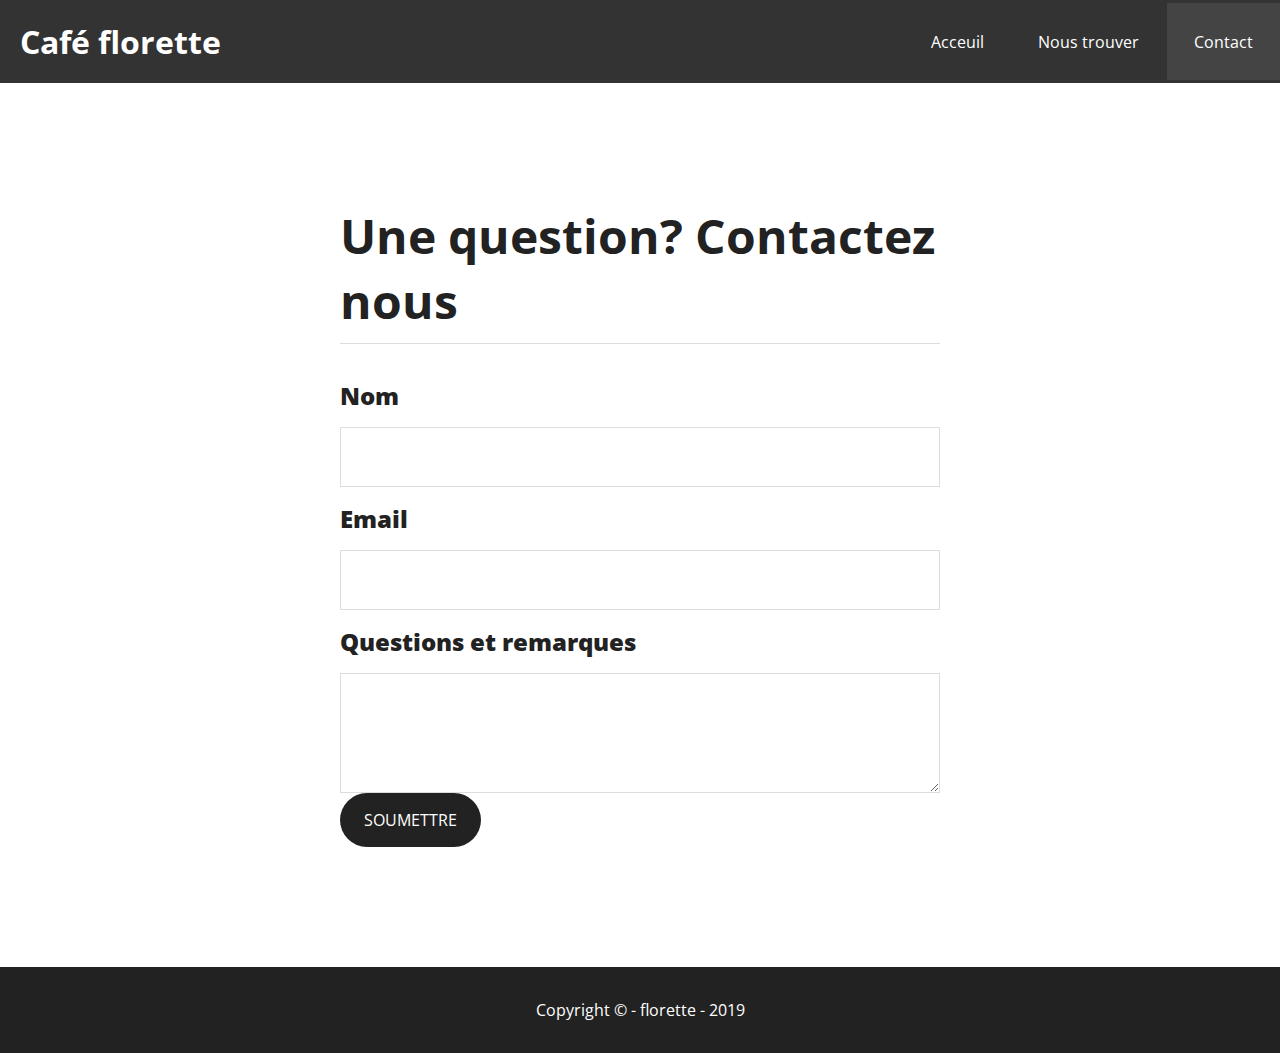
<file: projet-001/contact.html>
<!DOCTYPE html>
<html lang="fr">
<head>
    <meta charset="UTF-8">
    <meta http-equiv="X-UA-Compatible" content="IE=edge">
    <meta name="viewport" content="width=device-width, initial-scale=1.0">
    <title>café florette</title>
    <link rel="stylesheet" href="style.css">
    <link rel ="stylesheet" href="https://fonts.googleapis.com/css2?family=Open+Sans:wght@300&display=swap">
</head>

<body>
    <header>
        <h1><a href="./index.html">Café florette</a></h1>
        <nav>
            <ul>
                <li><a href="index.html">Acceuil</a></li>
                <li><a href="plan.html">Nous trouver</a></li>
                <li><a class="active" href="contact.html">Contact</a></li>
            </ul>
        </nav>
    </header>
    <section class="contact">
        <div class="container-contact">
            <h2 class="underline">Une question? Contactez nous</h2>
            <form method="post">
                <label>Nom</label>
                <input type="text" name="nom" required>
                <label>Email</label>
                <input type="email" name="email" required>
                <label>Questions et remarques</label>
                <textarea name="message" required></textarea>
                <a href="" class="btn btn-primaire">SOUMETTRE</a>
            </form>
        </div>
    </section>
</body>
<footer>
    <p>Copyright &copy; - florette - 2019</p>
</footer>
</html>
</file>
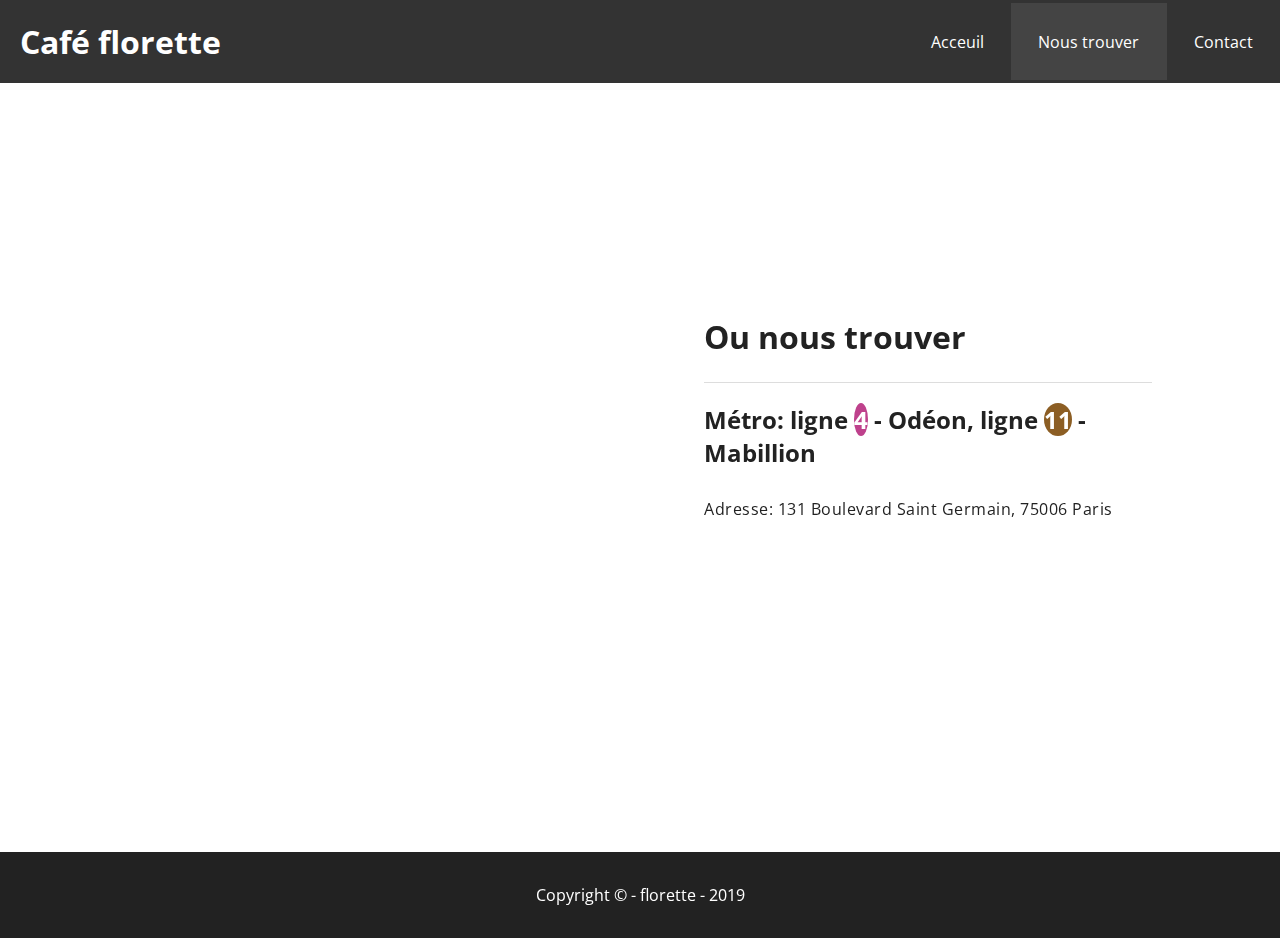
<file: projet-001/plan.html>
<!DOCTYPE html>
<html lang="fr">
<head>
    <meta charset="UTF-8">
    <meta http-equiv="X-UA-Compatible" content="IE=edge">
    <meta name="viewport" content="width=device-width, initial-scale=1.0">
    <title>café florette</title>
    <link rel="stylesheet" href="style.css">
    <link rel ="stylesheet" href="https://fonts.googleapis.com/css2?family=Open+Sans:wght@300&display=swap">
</head>

<body>
    <header>
        <h1><a href="./index.html">Café florette</a></h1>
        <nav>
            <ul>
                <li><a href="index.html">Acceuil</a></li>
                <li><a class="active" href="plan.html">Nous trouver</a></li>
                <li><a href="contact.html">Contact</a></li>
            </ul>
        </nav>
    </header>
    <section class="trouver">
        <div class="container">
            <div id="map">
                <iframe src="https://www.google.com/maps/embed?pb=!1m18!1m12!1m3!1d2625.2761613059124!2d2.333842516132019!3d48.8529440792869!2m3!1f0!2f0!3f0!3m2!1i1024!2i768!4f13.1!3m3!1m2!1s0x47e671d90bdccb61%3A0x42c132f40c86ac1!2s131%20Boulevard%20Saint-Germain%2C%2075006%20Paris%2C%20France!5e0!3m2!1sfr!2sbe!4v1619537071781!5m2!1sfr!2sbe" width="600" height="450" style="border:0;" allowfullscreen="" loading="lazy"></iframe>
            </div>
            <div class="info">
            <h2 class="underline">Ou nous trouver</h2>
            <h3>Métro: ligne <span class="metro4">4</span> - Odéon, ligne <span class="metro11">11</span> - Mabillion</h3>
            <p>Adresse: 131 Boulevard Saint Germain, 75006 Paris</p>
            </div>
        </div>
    </section>
</body>
<footer>
    <p>Copyright &copy; - florette - 2019</p>
</footer>
</html>
</file>
<file: projet-001/style.css>
/* Normalise css */
*{
    margin: 0;
    padding: 0;
    box-sizing: border-box;
}
/* mise en forme générale */
html, body{
    color: #222;
    font-family: "Open Sans", sans-serif;
}

a{
    text-decoration: none;
}

h1{
    padding: 1rem;
}

h2{
    font-size: 3rem;
}

h1, h2, h3 {
  margin-bottom: 20px;
}

/* header */

header{
    justify-content: space-between;
    align-items: center;
    background: #333;
    display: flex;
}

header > h1 {
    float: left;
    padding: 20px;
    margin-bottom: 0px;
}

header > h1 > a {
    color: white;
}

header > nav > ul{
    list-style: none;
    float: right;
}

header > nav > ul > li {
    float: left;
}

header > nav > ul > li > a{
    padding: 1.7rem;
    color: white;
    display: inline-flex;
}

.active,
header > nav > ul > li > a:hover{
    background: #444;
}

/* HERO */
.hero{
    height: 43rem;
    background: url(img/images/frame.jpg) center center;
    background-size: cover;
    padding-top: 9rem;
}

.hero > div{
    max-width: 37rem;
    color: white;
    margin: auto;
    text-align: center;

}

.hero > div > p{
    font-size: 1.2rem;
    letter-spacing: 0.5px;
    font-weight: 400;
    margin-bottom: 1rem;
}

.hero > div > div{
    background: #333;
    width: 6.25rem;
    height: 10px;
    margin: 1.5rem auto;
}

/* Section 2 */
.container{
    display: flex;
    text-align: center;
    justify-content: center;
}

.container > div{
    width: 45%;
    padding: 4rem;
}
.container > div > h3{
    margin: 0.8rem 0;
}

.container > div > p{
    letter-spacing: 0.5px;
}

/* Section vide */

.image{
    height: 25rem;
    background: url(img/images/person-1.jpg) center center/cover;
}

/* Reservation */
.reservation{
    padding: 6.5rem 0;
    text-align: center;
}

.reservation > div{
    width: 60%;
    margin: auto;
}

.reservation > div > h3{
    font-size: 1.5rem;
}

.reservation > div > p {
    margin: 1.3rem 0 ;
}

/* Footer */
footer{
    background: #222;
    color: white;
    padding: 2rem 0;
    text-align: center;
}
/* simulation bouton */
.btn{
    padding: 1rem 1.5rem;
    border-radius: 30px;
    font-size: 1rem;
    display: inline-block;
}

.btn-primaire,
.btn-noir:hover{
    background: #222;
    color: white;
}
.btn-noir,
.btn-primaire:hover{
    background: white;
    color: #222;
    border: 1px solid #222;
}

/* page nous trouver */

.trouver{
    min-height: 100%;
    padding: 168px 0;
}

#map > iframe{
    width: 500px;
    height: 300px;
    border: #333 solid 2px;
}

.underline{
    padding-bottom: 10px;
    border-bottom: 1px solid #ddd;
}

.info{
    text-align: left;
}

.info > h2{
    padding-bottom: 1.5rem;
    font-size: 2rem;
}

.info > h3{
    padding-bottom: 1rem;
    font-size: 1.5rem;
}

.metro4{
    background-color: #be418c;
    border-radius: 100%;
    color: white;
}

.metro11{
    background-color: #8c5e24;
    border-radius: 50%;
    color: white;
}

/* page contact */

.contact{
    height: 100%;
    padding: 100px 0;
    justify-content: center;
}
.container-contact{
    max-width: 50%;
    margin: auto;
    padding: 20px;
}

.container-contact > form > label{
    display: block;
    font-weight: 900;
    font-size: x-large;
    padding: 15px 0;
}

.container-contact > form > input{
    display: block;
    width: 100%;
    height: 60px;
    border: 1px solid #ddd;
}

.container-contact > form > textarea{
    display: block;
    width: 100%;
    height: 120px;
    border: 1px solid #ddd;
}
</file>
